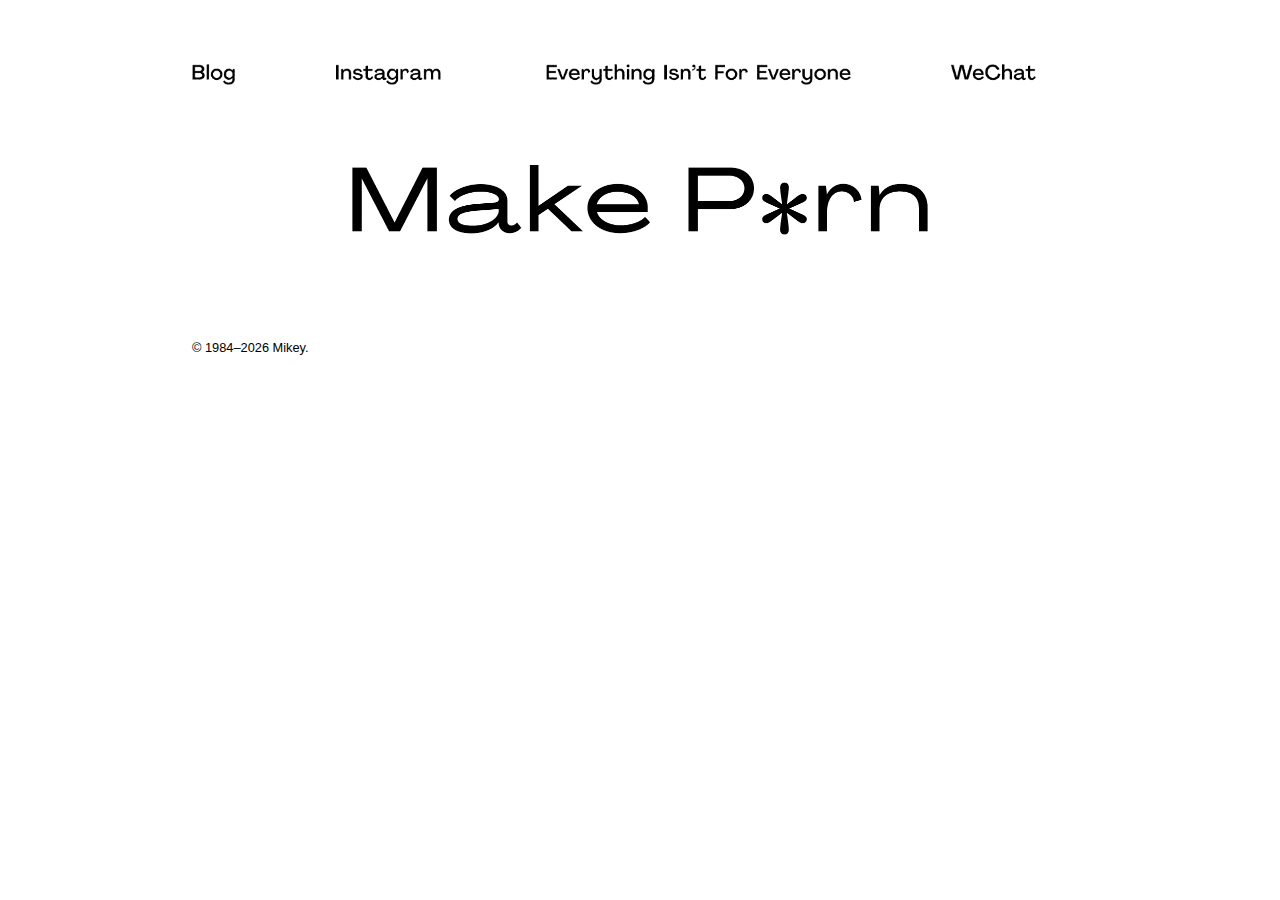
<file: index.html>
<!DOCTYPE html>
<html><head><meta http-equiv="Content-Type" content="text/html; charset=UTF-8">

<meta name="viewport" content="width=device-width, initial-scale=1, maximum-scale=1, user-scalable=no">
<title>Make P*rn</title>
<link href="./index_files/style.css" rel="stylesheet" type="text/css">
</head>

<body>
<table width="100%">
		<tr>
				<th scope="col" style="width: 10%;"><a href="https://blog.iammaiku.cn/" id="blog" class="menu"><span>Blog</span></a></th>
				<th scope="col" style="width: 24%"><a href="https://instagram.com/mikesemyonov/" id="instagram" class="menu"><span>Instagram</span></a></th>
				<th scope="col" style="width: 45%;"><a href="https://instagram.com/everythingisntforeveryone/" id="everything" class="menu"><span>Everything Isn’t For Everyone</span></a></th>
				<th scope="col"><a href="wechat/index.html" id="wechat" class="menu"><span>WeChat</span></a></th>
		</tr>
		<tr>
				<td colspan="4"><h1 id="pagetitle"><span>Make P*rn</span></h1></td>
		</tr>
		<tr>
				<td colspan="4"><p class="copy">&copy;&nbsp;1984&ndash;<script type="text/javascript">document.write(new Date().getFullYear());</script> Mikey.</p></td>
		</tr>
</table>
</body></html>
</file>
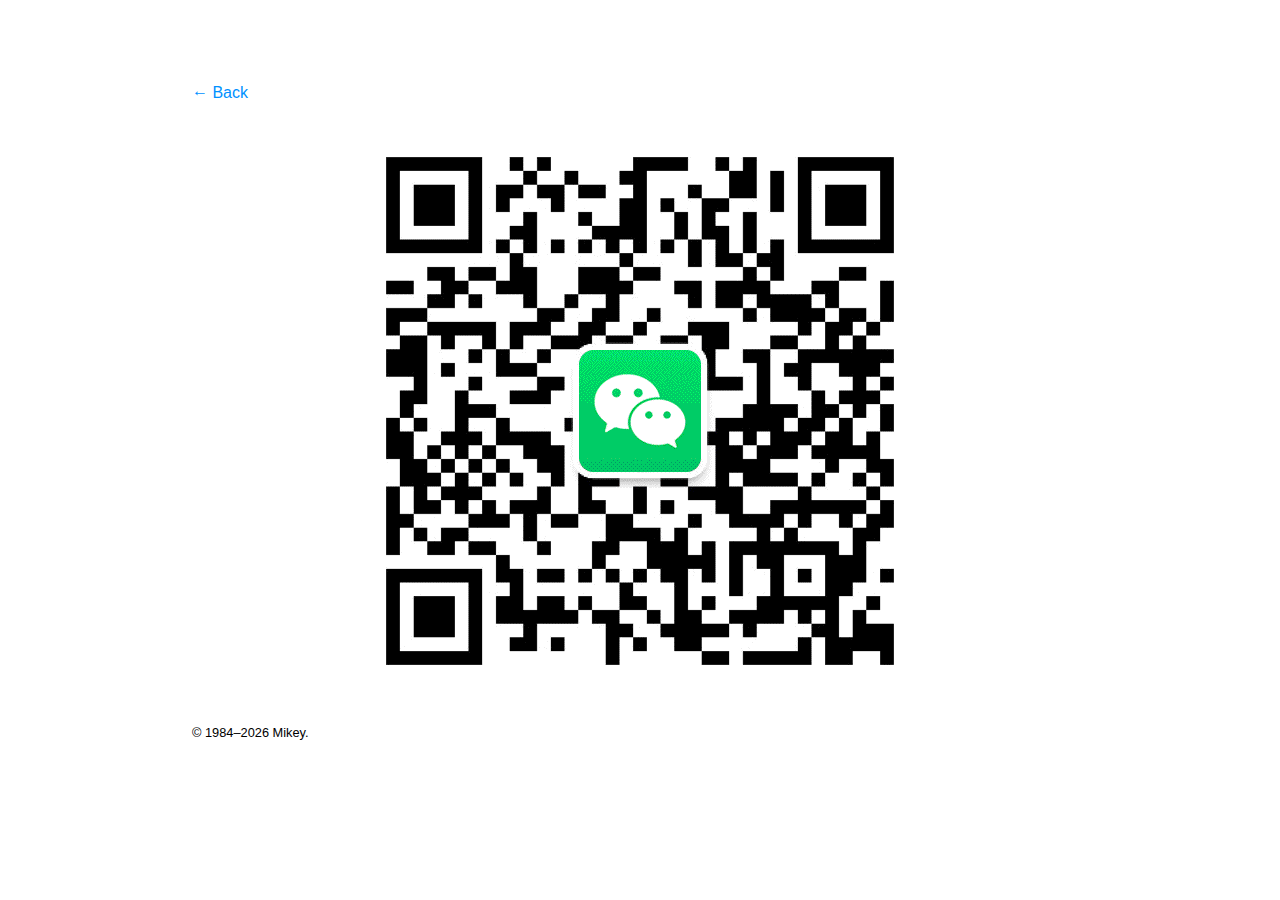
<file: wechat/index.html>
<!DOCTYPE html>
<html><head><meta http-equiv="Content-Type" content="text/html; charset=UTF-8">

<meta name="viewport" content="width=device-width, initial-scale=1, maximum-scale=1, user-scalable=no">
<title>WeChat | Make P*rn</title>
<link href="../index_files/style.css" rel="stylesheet" type="text/css">
</head>

<body>
<table width="100%">
		<tr>
				<td><p><a href="../index.html"><span style="vertical-align: 2px">&larr;</span>&nbsp;Back</a></p></td>
		</tr>
		<tr>
				<td><p style="text-align: center;"><img src="../assets/qrcode.gif" alt="WeChat QR Code" style="max-width: 100%; height: auto;" /></p></td>
		</tr>
		<tr>
				<td><p class="copy">&copy;&nbsp;1984&ndash;<script type="text/javascript">document.write(new Date().getFullYear());</script> Mikey.</p></td>
		</tr>
</table>
</body></html>
</file>
<file: index_files/style.css>
body {
	font-family: Arial, Helvetica, sans-serif;
	font-size: 1em;
	line-height: 140%;
	margin: 5% 15% 10%;
}
img {
	max-width: 100%;
	height: auto;
}
section {
	margin-bottom: 5%;
	padding-bottom: 5%;
	border-bottom: 1px solid #f3f3f3;
}
a {
	color: #0091FF;
	text-decoration: none;
}
h1, h2, h3, h4, h5, h6 {
	line-height: normal;
}
h1 {
	font-size: 250%;
}
h2 {
	font-size: 180%;
}
h3 {
	font-size: 150%;
}
h4 {
	font-size: 120%;
	font-weight: normal;
}
h5 {
	font-weight: bold;
	font-size: 105%;
	font-style: italic;
}
i, em {
	font-style: italic;
}
b, strong {
	font-weight: bold
}
sup {
	font-size: 70%;
	line-height: normal;
	vertical-align: super;
}
section {
	display: block;
	page-break-before: always;
}

.copy {
	font-size: 80%;
}

table {
	border-collapse: collapse;
	border: 0px;
	margin: 0 auto;
	padding: 0;
}
#pagetitle {
	background-image: url(../assets/makeporn.gif);
	background-repeat: no-repeat;
	background-position: left top;
	background-size: 100% auto;
	width: calc(1152px/1.15);
	height: calc(157px/1.15);
	max-width: 100%;
	min-height: 100%;
	margin: 2em auto;
}
#pagetitle:hover {
	background-position: left bottom;
}
#pagetitle span {
	display: none;
}

.menu span {
	display: none;
}

#blog:link, #blog:visited {
	background-image: url(../assets/blog.gif);
	background-repeat: no-repeat;
	background-position: left top;
	background-size: 100% auto;
	width: 65px;
	height: 32px;
	display: block;
}

#blog:hover, #blog:active {
	background-position: left bottom;
}

#instagram:link, #instagram:visited {
	background-image: url(../assets/instagram.gif);
	background-repeat: no-repeat;
	background-position: left top;
	background-size: 100% auto;
	width: 158px;
	height: 32px;
	display: block;
	text-align: center;
	margin: 0 auto;
}

#instagram:hover, #instagram:active {
	background-position: left bottom;
}

#everything:link, #everything:visited {
	background-image: url(../assets/everything.gif);
	background-repeat: no-repeat;
	background-position: left top;
	background-size: 100% auto;
	width: 457px;
	height: 32px;
	display: block;
	text-align: center;
	margin: 0 auto;
}

#everything:hover, #everything:active {
	background-position: left bottom;
}

#wechat:link, #wechat:visited {
	background-image: url(../assets/wechat.gif);
	background-repeat: no-repeat;
	background-position: left top;
	background-size: 100% auto;
	width: 128px;
	height: 32px;
	display: block;
	text-align: right;
	margin: 0 auto;
}

#wechat:hover, #wechat:active {
	background-position: left bottom;
}

td, th {
	text-align: left;
	padding: 0px;
	vertical-align: top;
	border: 0;
}


.backto {
	font-size: 80%;
}

.master {
	font-size: 115%;
}

.paranumber {
	display: inline-block;
	font-size: 70%;
	margin-left: -1em;
	padding-right: 0.5em;
	color: b6b6b6;
}

.txl {
	margin-left: 20%;
}

.center {
	text-align: center;
}
.redpage {
	padding: 5% 10%;
	background-color: #C63833;
	color: white;
}
.red {
	color: #C63833;
}
figure {
	max-width: 100%;
	height: auto;
}
figcaption {
	font-size: 80%;
}


@media screen and (max-width: 1400px) {

#pagetitle {
	background-image: url(../assets/makeporn.gif);
	background-repeat: no-repeat;
	background-position: left top;
	background-size: 100% auto;
	width: calc(576px/1);
	height: calc(157px/2);
	max-width: 100%;
	min-height: 100%;
	margin: 2em auto;
}
#pagetitle:hover {
	background-position: left bottom;
}

#blog:link, #blog:visited {
	background-image: url(../assets/blog.gif);
	background-repeat: no-repeat;
	background-position: left top;
	background-size: 100% auto;
	width: calc(65px/1.5);
	height: calc(32px/1.5);
	display: block;
}

#blog:hover, #blog:active {
	background-position: left bottom;
}

#instagram:link, #instagram:visited {
	background-image: url(../assets/instagram.gif);
	background-repeat: no-repeat;
	background-position: left top;
	background-size: 100% auto;
	width: calc(158px/1.5);
	height: calc(32px/1.5);
	display: block;
}

#instagram:hover, #instagram:active {
	background-position: left bottom;
}

#everything:link, #everything:visited {
	background-image: url(../assets/everything.gif);
	background-repeat: no-repeat;
	background-position: left top;
	background-size: 100% auto;
	width: calc(457px/1.5);
	height: calc(32px/1.5);
	display: block;
}

#everything:hover, #everything:active {
	background-position: left bottom;
}

#wechat:link, #wechat:visited {
	background-image: url(../assets/wechat.gif);
	background-repeat: no-repeat;
	background-position: left top;
	background-size: 100% auto;
	width: calc(128px/1.5);
	height: calc(32px/1.5);
	display: block;
}

#wechat:hover, #wechat:active {
	background-position: left bottom;
}

	}


@media screen and (max-width: 1024px) {

#pagetitle {
	background-image: url(../assets/makeporn.gif);
	background-repeat: no-repeat;
	background-position: left top;
	background-size: 100% auto;
	width: calc(576px/1.5);
	height: calc(157px/3);
	max-width: 100%;
	min-height: 100%;
	margin: 2em auto;
}
#pagetitle:hover {
	background-position: left bottom;
}

#blog:link, #blog:visited {
	background-image: url(../assets/blog.gif);
	background-repeat: no-repeat;
	background-position: left top;
	background-size: 100% auto;
	width: calc(65px/2);
	height: calc(32px/2);
	display: block;
}

#blog:hover, #blog:active {
	background-position: left bottom;
}

#instagram:link, #instagram:visited {
	background-image: url(../assets/instagram.gif);
	background-repeat: no-repeat;
	background-position: left top;
	background-size: 100% auto;
	width: calc(158px/2);
	height: calc(32px/2);
	display: block;
}

#instagram:hover, #instagram:active {
	background-position: left bottom;
}

#everything:link, #everything:visited {
	background-image: url(../assets/everything.gif);
	background-repeat: no-repeat;
	background-position: left top;
	background-size: 100% auto;
	width: calc(457px/2);
	height: calc(32px/2);
	display: block;
}

#everything:hover, #everything:active {
	background-position: left bottom;
}

#wechat:link, #wechat:visited {
	background-image: url(../assets/wechat.gif);
	background-repeat: no-repeat;
	background-position: left top;
	background-size: 100% auto;
	width: calc(128px/2);
	height: calc(32px/2);
	display: block;
}

#wechat:hover, #wechat:active {
	background-position: left bottom;
}
	}


@media screen and (max-width: 768px) {

body {
	font-family: Arial, Helvetica, sans-serif;
	font-size: 1em;
	line-height: 140%;
	margin: 5% 7% 10%;
}

h1 {
	font-size: 160%;
}
h2 {
	font-size: 130%;
}
h3 {
	font-size: 115%;
}
h4 {
	font-size: 110%;
	font-weight: normal;
}

#pagetitle {
	background-image: url(../assets/makeporn.gif);
	background-repeat: no-repeat;
	background-position: left top;
	background-size: 100% auto;
	width: calc(576px/1.5);
	height: calc(157px/3);
	max-width: 100%;
	min-height: 100%;
	margin: 2em auto;
}
#pagetitle:hover {
	background-position: left bottom;
}

#blog:link, #blog:visited {
	background-image: url(../assets/blog.gif);
	background-repeat: no-repeat;
	background-position: left top;
	background-size: 100% auto;
	width: calc(65px/2.5);
	height: calc(32px/2.5);
	display: block;
}

#blog:hover, #blog:active {
	background-position: left bottom;
}

#instagram:link, #instagram:visited {
	background-image: url(../assets/instagram.gif);
	background-repeat: no-repeat;
	background-position: left top;
	background-size: 100% auto;
	width: calc(158px/2.5);
	height: calc(32px/2.5);
	display: block;
}

#instagram:hover, #instagram:active {
	background-position: left bottom;
}

#everything:link, #everything:visited {
	background-image: url(../assets/everything.gif);
	background-repeat: no-repeat;
	background-position: left top;
	background-size: 100% auto;
	width: calc(457px/2.5);
	height: calc(32px/2.5);
	display: block;
}

#everything:hover, #everything:active {
	background-position: left bottom;
}

#wechat:link, #wechat:visited {
	background-image: url(../assets/wechat.gif);
	background-repeat: no-repeat;
	background-position: left top;
	background-size: 100% auto;
	width: calc(128px/2.5);
	height: calc(32px/2.5);
	display: block;
}

#wechat:hover, #wechat:active {
	background-position: left bottom;
}

	}
</file>
